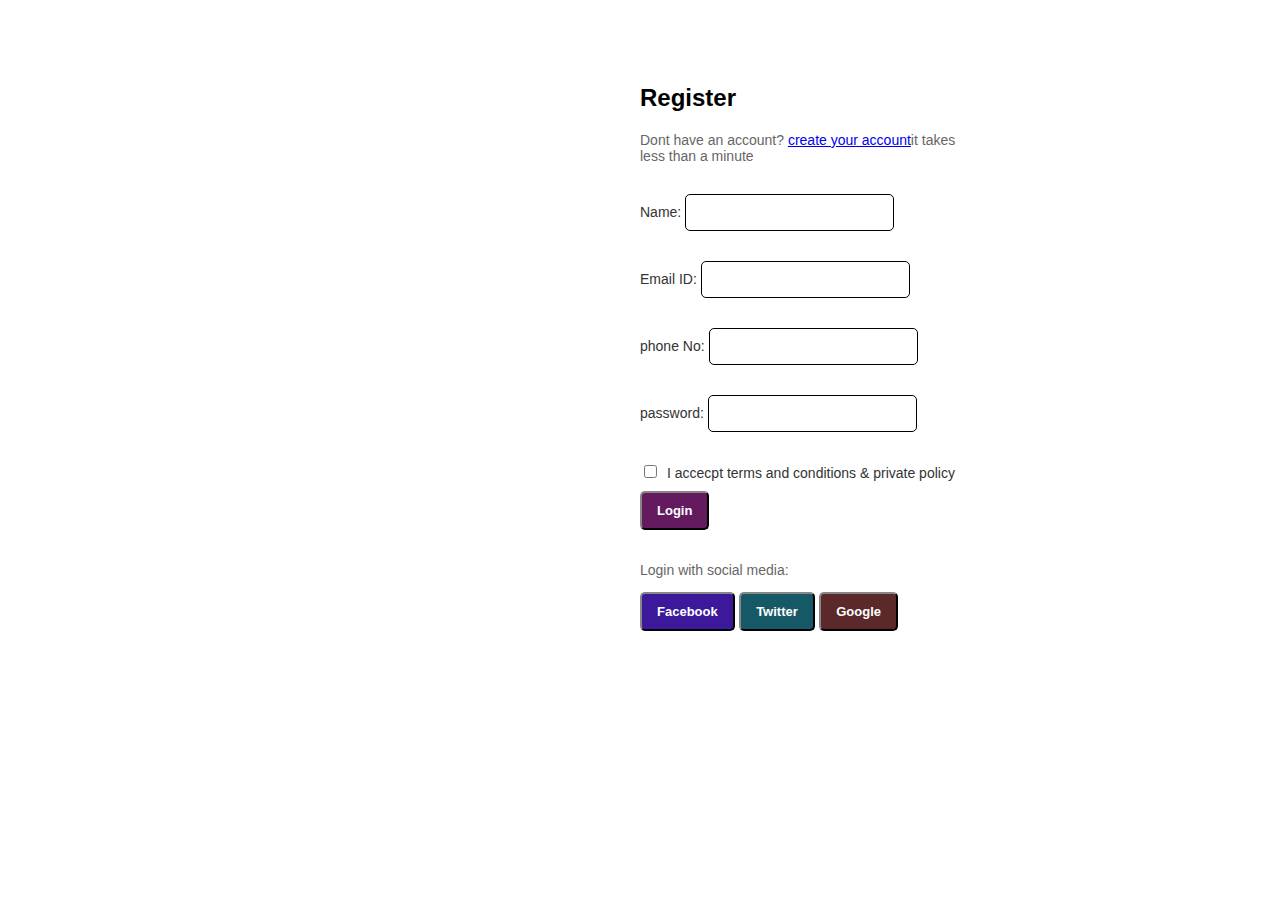
<file: index.html>
<!DOCTYPE html>
<html lang="en">

<head>
    <meta charset="UTF-8">
    <meta name="viewport" content="width=device-width, initial-scale=1.0">
    <link rel="stylesheet" href="style.css">
    <title>register1 form</title>
</head>

<body>
    <div class="container">
        <div class="left-panel">
            <h1>Hello <br>World.</h1>
            <p>Lorem ipsum dolor sit amet consectetur <br>adipisicing elit.Expedita, numquam.</p>
        </div>
        <div class="right-panel">
            <h2>Register</h2>
            <p>Dont have an account? <a href="https://www.google.com">create your account</a>it takes<br> less than a
                minute</p>
            <form>
                <div class="inside-form">
                    <label for="Name">Name:
                        <input type="text" name="Name" id="Name">
                    </label>
                    <label for="Email">Email ID:
                    <input type="text" name="Email" id="Email">
                    </label>
                    <label for="phone">phone No:
                    <input type="number" name="phone" id="phone">
                    </label>
                    <label for="password">password:
                    <input type="text" name="password" id="password">
                    </label>
                    <label for="terms"><input type="checkbox" name="terms" id="terms">I accecpt terms and conditions &
                        private policy</label>
                </div>
                <button class="btn0">Login</button>
            </form><br>
            <p>Login with social media:</p> 
            <button class="btn">Facebook</button>
            <button class="btn1">Twitter</button>
            <button class="btn2">Google</button>

        </div>
    </div>
</body>

</html>
</file>
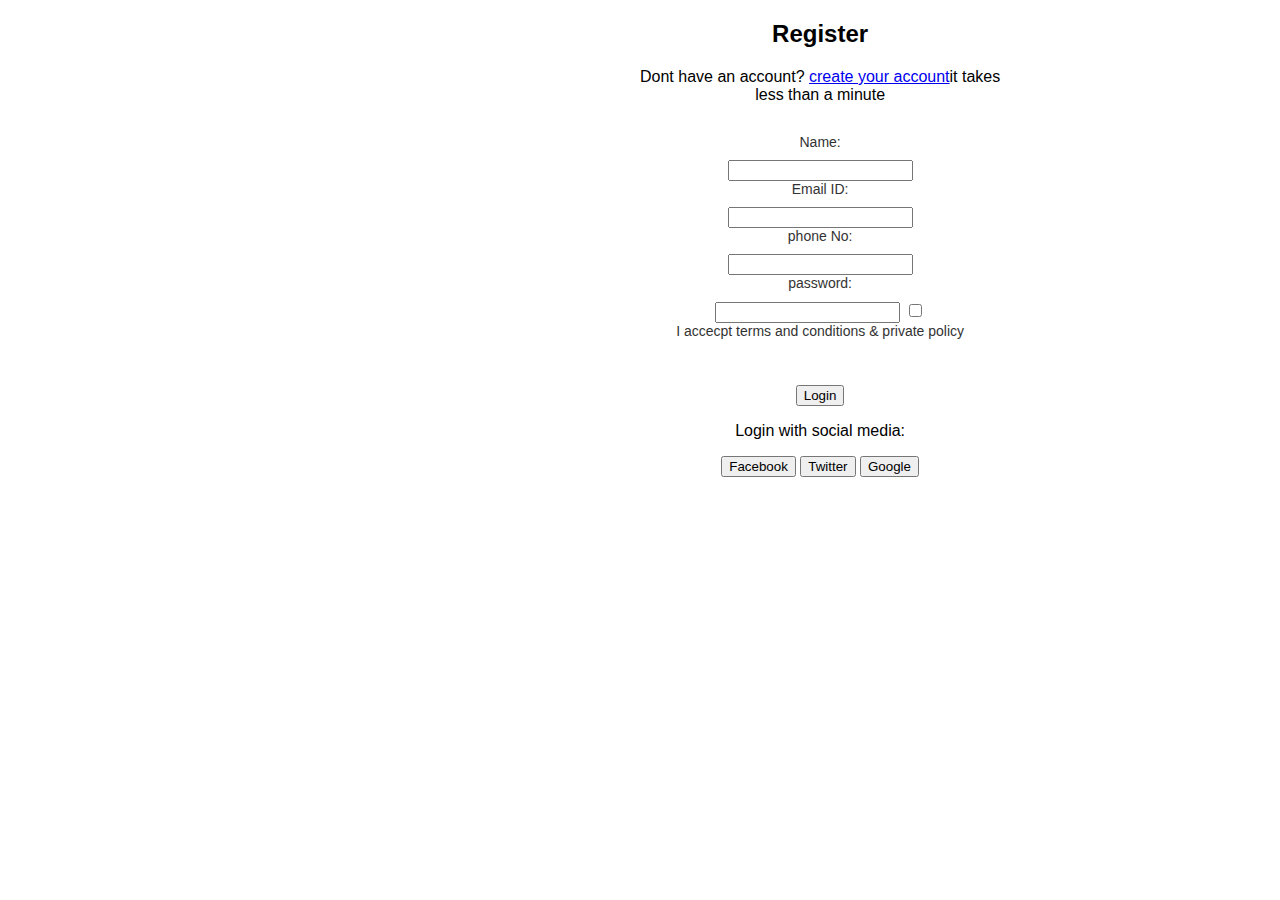
<file: form.html>
<!DOCTYPE html>
<html lang="en">
<head>
    <meta charset="UTF-8">
    <meta name="viewport" content="width=device-width, initial-scale=1.0">
    <link rel="stylesheet" href="style.css">
    <title>register1 form</title>
</head>
<body>
    <div class="container">
        <div class="left-panel">
             <h1>Hello <br>World.</h1>
             <p>Lorem ipsum dolor sit amet consectetur <br>adipisicing elit.Expedita, numquam.</p>
        </div>
        <div class="righr-panel">
            <h2>Register</h2>
            <p>Dont have an account? <a href="https://www.google.com">create your account</a>it takes<br> less than a minute</p>
            <form>
                <label for="Name">Name:</label>
                <input type="text" name="Name" id="Name">
                <label for="Email">Email ID:</label>
                <input type="text" name="Email" id="Email">
                <label for="phone">phone No:</label>
                <input type="number" name="phone" id="phone">
                <label for="password">password:</label>
                <input type="text" name="password" id="password">
                <input type="checkbox" name="terms" id="terms">
                <label for="terms">I accecpt terms and conditions & private policy</label><br><br>
                <button type="submit">Login</button>
            </form>
            <p>Login with social media:</p>
            <button>Facebook</button>
            <button>Twitter</button>
            <button>Google</button>

        </div>
    </div>
</body>
</html>
</file>
<file: style.css>
body{
    font-family: Arial, sans-serif;
    margin: 0;
    padding:0px 0px;
    box-sizing: border-box;
}

.container{
    display: flex;
    height: 100vh;
    text-align:center;
}
.left-panel{
    background-image:url("https://freerangestock.com/sample/101069/red-rose-and-green-leaves-on-dark-background.jpg");
    background-size:cover;
    background-position: center;
    width:50%;
    display:flex;
    flex-direction:column;
    align-items: flex-start;
    align-items:center;
    color:#fff;
}

.left-panel h1{
    font-size: 50px;
    font-weight: bold;
    margin-left: 20px;
    text-align: left;
    padding-top: 90px;
    padding-left: 90px;
}
.left-panel p {
    font-size:13px;
    text-align: left;
    margin-left: 20px;
    padding-top: 20px;
    padding-left: 90px;
}
.right-panel{
    display: absolute; 
    background-size: cover; 
    background-position: center;
    width:50% ;
    background-color: #fff;
    text-align: left;
    margin:5%;
}
.right-panel h2{
    font-size: 24px;
    font-weight: bold;
    display: absolute;
    padding-top: px;
}
.right-panel p{
    font-size: 14px;
    color: #666;
}
form{
    margin-top: 30px;
}
label{
    display:block;
    margin-bottom: 10px;
    font-size: 14px;
    color: #333;
    object-position: center;

}
.inside-form{
input[type="text"], input[type="email"], input[type="password"]  ,input[type="number"]{
  margin-bottom: 20px;
  padding: 10px 15px;
  border: 1px solid black;
  border-radius: 5px;
}

input[type="checkbox"] {
  margin-right: 10px;
}

button[type="submit"] {
  background-color: #ff0000; /* Red color */
  color: #fff;
  padding: 10px 20px;
  border: none;
  border-radius: 5px;
  cursor: pointer;
}

button[type="submit"]:hover {
  background-color: #cc0000; /* Darker red color */
}
}
.btn{
  top:1px;
  font-size: 13px;
  cursor: pointer;
  font-weight: bold;
  text-decoration:none;
  border: 1;
  border-color: #333;
  background-color: #3c199b;
  color:white;
  padding: 10px 15px;
  border-radius: 5px;
}
.btn1{
  top:1px;
  font-size: 13px;
  cursor: pointer;
  font-weight: bold;
  text-decoration:none;
  border: 1;
  border-color: #333;
  background-color: #165966;
  color:white;
  padding: 10px 15px;
  border-radius:5px ;
}
.btn2{
  top:1px;
  font-size: 13px;
  cursor: pointer;
  font-weight: bold;
  text-decoration:none;
  border: 1;
  border-color: #333;
  background-color: #5b292a;
  color:white;
  padding: 10px 15px;
  border-radius: 5px;
}
.btn0{
  top:1px;
  font-size: 13px;
  cursor: pointer;
  font-weight: bold;
  text-decoration:none;
  border: 1;
  border-color: #333;
  background-color: #641a5f;
  color:white;
  padding: 10px 15px;
  border-radius: 5px;
}
</file>
